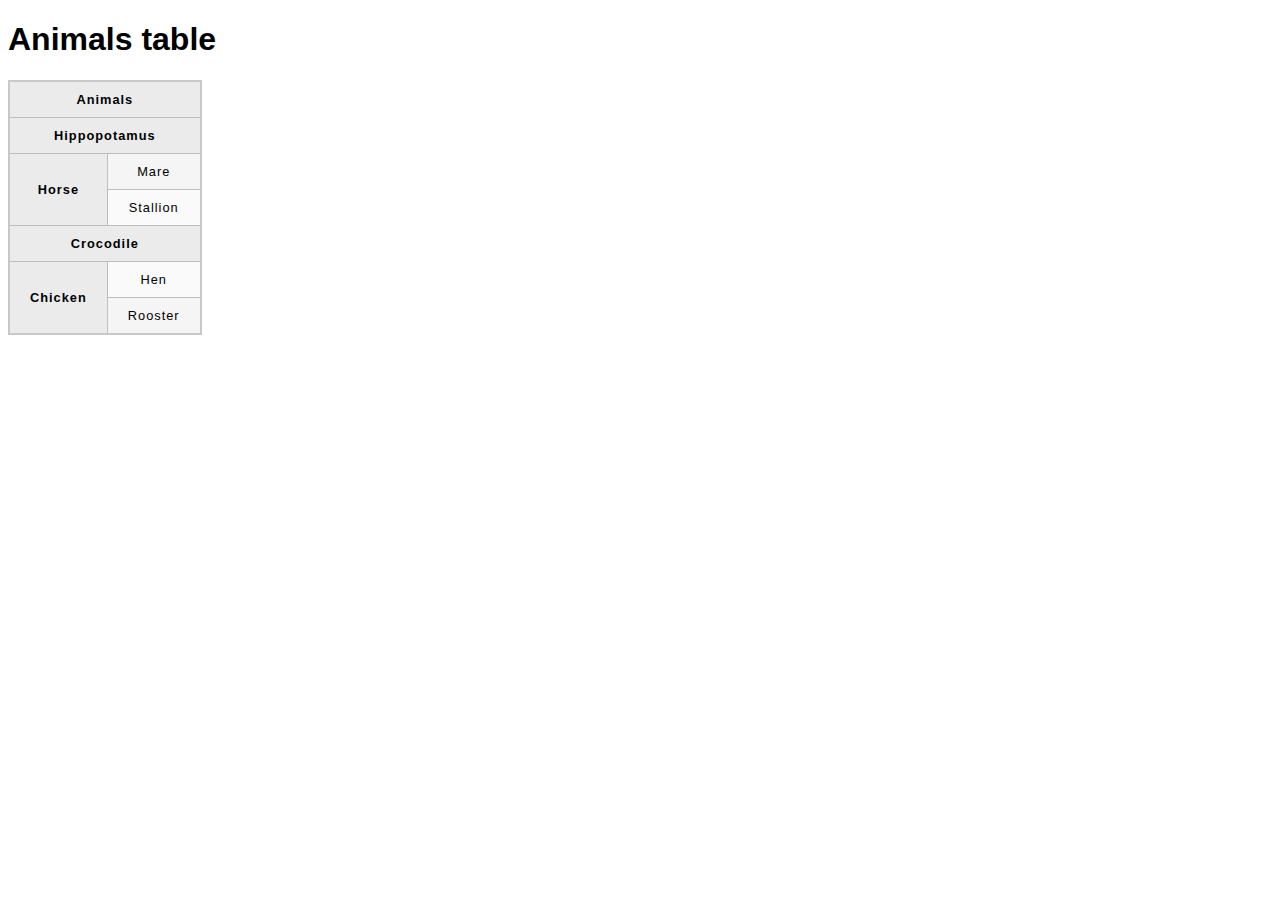
<file: animals-table/index.html>
<!DOCTYPE html>
<html>
  <head>
    <meta charset="utf-8">
    <title>Animals table</title>
    <link href="./style.css" rel="stylesheet" type="text/css">
  </head>
  <body>
    <h1>Animals table</h1>

    <table>
      <tr>
        <th colspan="2">Animals</th>
      </tr>
      <tr>
        <th colspan="2">Hippopotamus</th>
      </tr>
      <tr>
        <th rowspan="2">Horse</th>
        <td>Mare</td>
      </tr>
      <tr>
        <td>Stallion</td>
      </tr>
      <tr>
        <th colspan="2">Crocodile</th>
      </tr>
      <tr>
        <th rowspan="2">Chicken</th>
        <td>Hen</td>
      </tr>
      <tr>
        <td>Rooster</td>
      </tr>
    </table>


  </body>
</html>
</file>
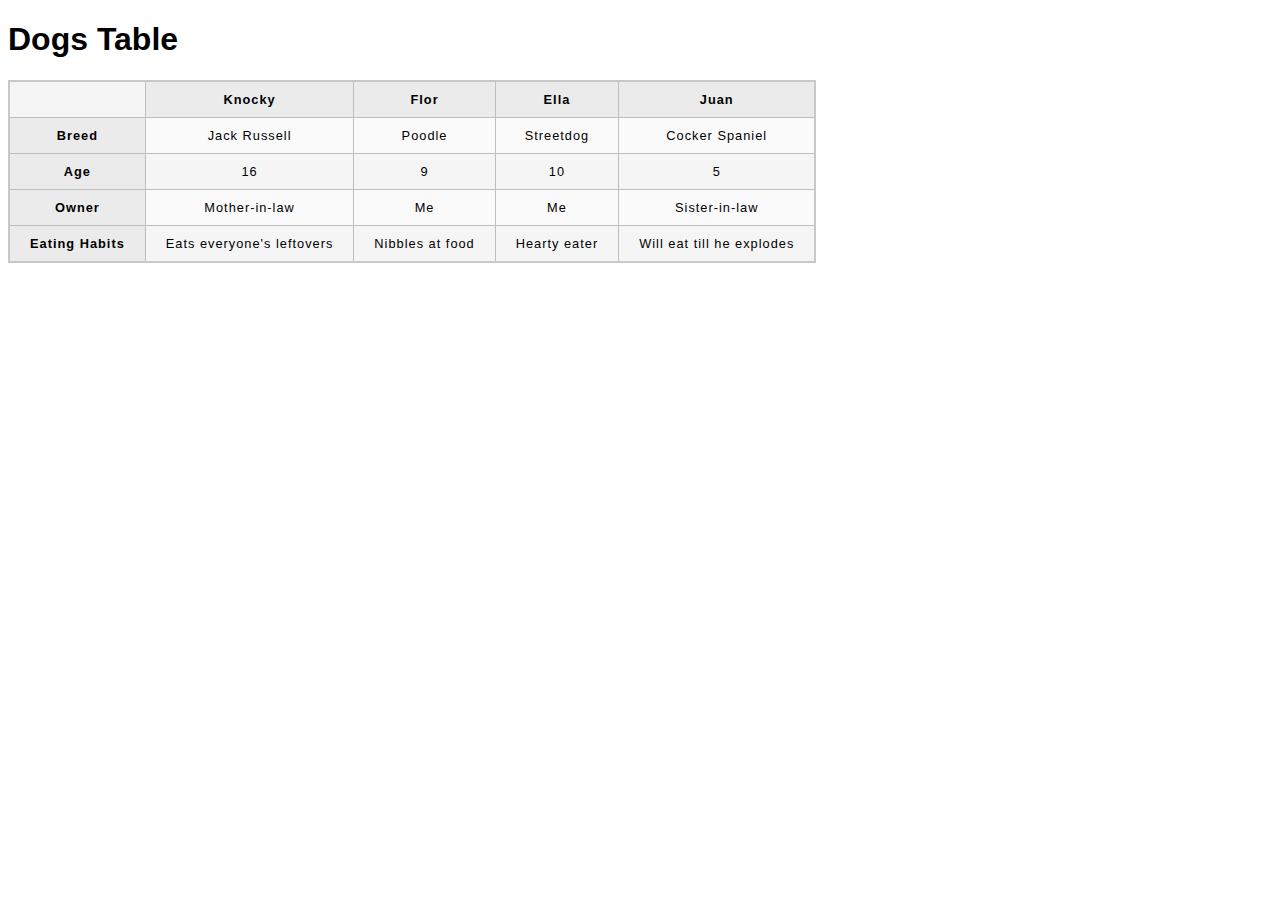
<file: dogs-table/index.html>
<!DOCTYPE html>
<html>
  <head>
    <meta charset="utf-8">
    <title>Dogs table</title>
    <link href="./style.css" rel="stylesheet" type="text/css">
  </head>
  <body>
    <h1>Dogs Table</h1>

    <table>
      <tr>
        <td>&nbsp;</td>
        <th>Knocky</th>
        <th>Flor</th>
        <th>Ella</th>
        <th>Juan</th>
      </tr>
      <tr>
        <th>Breed</th>
        <td>Jack Russell</td>
        <td>Poodle</td>
        <td>Streetdog</td>
        <td>Cocker Spaniel</td>
      </tr>
      <tr>
        <th>Age</th>
        <td>16</td>
        <td>9</td>
        <td>10</td>
        <td>5</td>
      </tr>
      <tr>
        <th>Owner</th>
        <td>Mother-in-law</td>
        <td>Me</td>
        <td>Me</td>
        <td>Sister-in-law</td>
      </tr>
      <tr>
        <th>Eating Habits</th>
        <td>Eats everyone's leftovers</td>
        <td>Nibbles at food</td>
        <td>Hearty eater</td>
        <td>Will eat till he explodes</td>
      </tr>
    </table>


  </body>
</html>
</file>
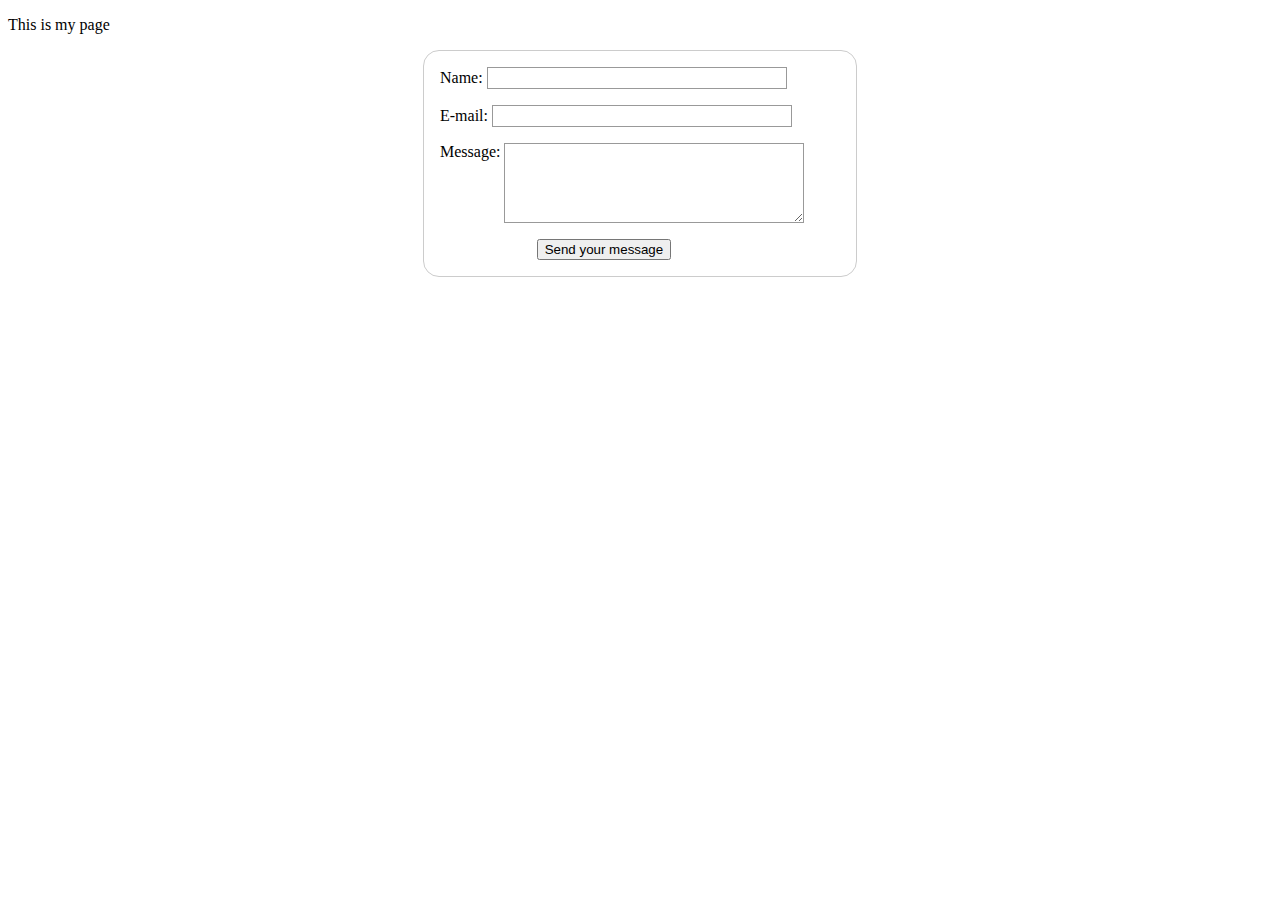
<file: form-basics/index.html>
<!DOCTYPE html>
<html lang="en-US">
  <head>
    <meta charset="utf-8">
    <title>My test page</title>
    <link rel="stylesheet" href="./style.css">
  </head>
  <body>
    <p>This is my page</p>

    <form action="/my-handling-form-page" method="post">
      <ul>
        <li>
          <lable for="name">Name:</lable>
          <input type="text" id="name" name="user_name">
        </li>
        <li>
          <lable for="mail">E-mail:</lable>
          <input type="email" id="mail" name="user_email">
        </li>
        <li>
          <lable for="msg">Message:</lable>
          <textarea id="msg" name="user_message"></textarea>
        </li>
        <li class="button">
          <button type="submit">Send your message</button>
        </li>
      </ul>
    </form>
  </body>
</html>
</file>
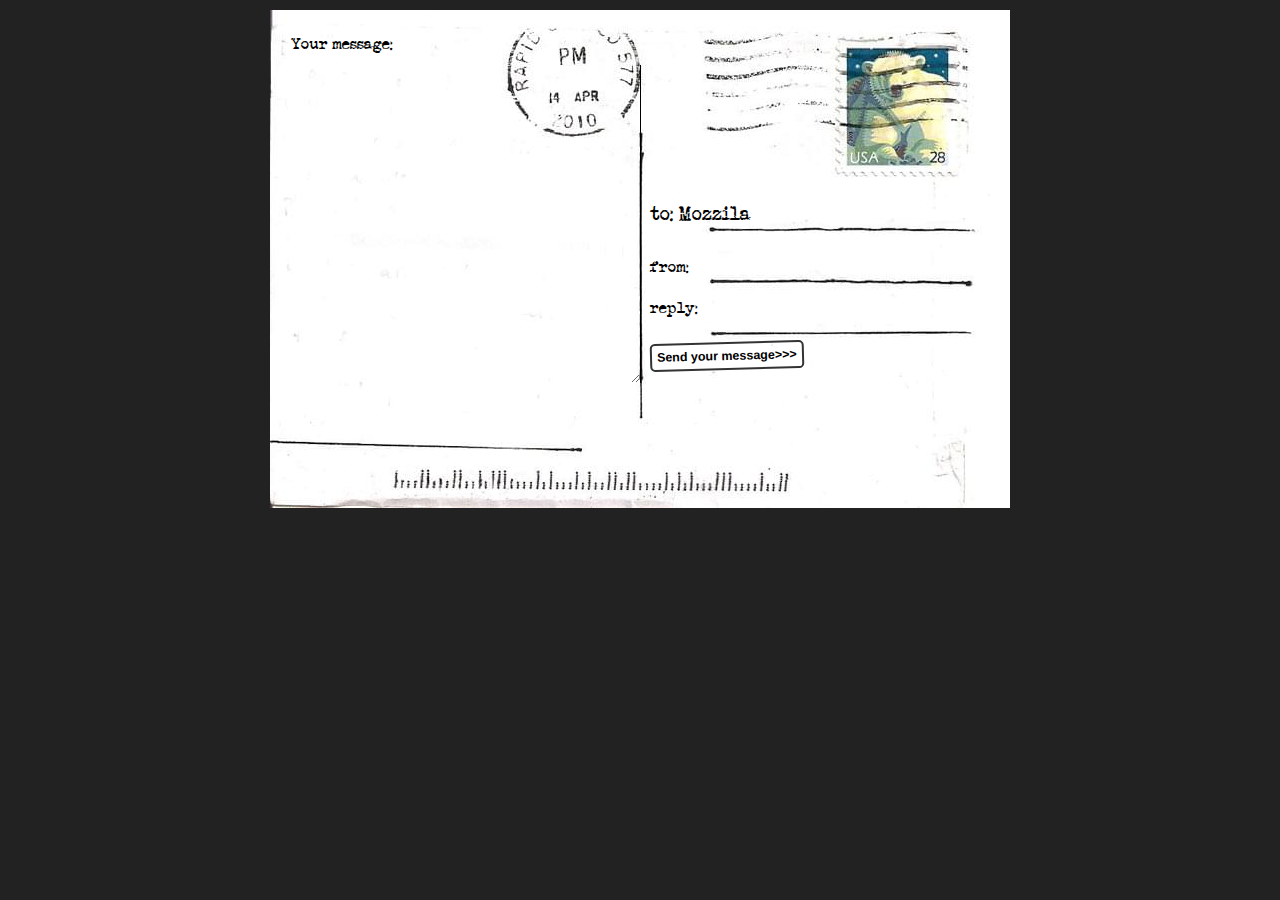
<file: form-postcard/index.html>
<!DOCTYPE html>
<html>

<head>
  <meta charset="utf-8">
  <title>Postcard Form</title>
  <link rel="stylesheet" href="./style.css">
</head>

<body>
  <form>
    <h1>to: Mozzila</h1>
    
    <div id="from">
      <label for="name">from:</label>
      <input type="text" id="name" name="user_name">
    </div>
    
    <div id="reply">
      <label for="mail">reply:</label>
      <input type="email" id="mail" name="user_email">
    </div>

    <div id="message">
      <label for="msg">Your message:</label>
      <textarea name="user_message" id="msg"></textarea>
    </div>

    <div class="button">
      <button type="submit">Send your message</button>
    </div>
  </form>

</body>

</html>
</file>
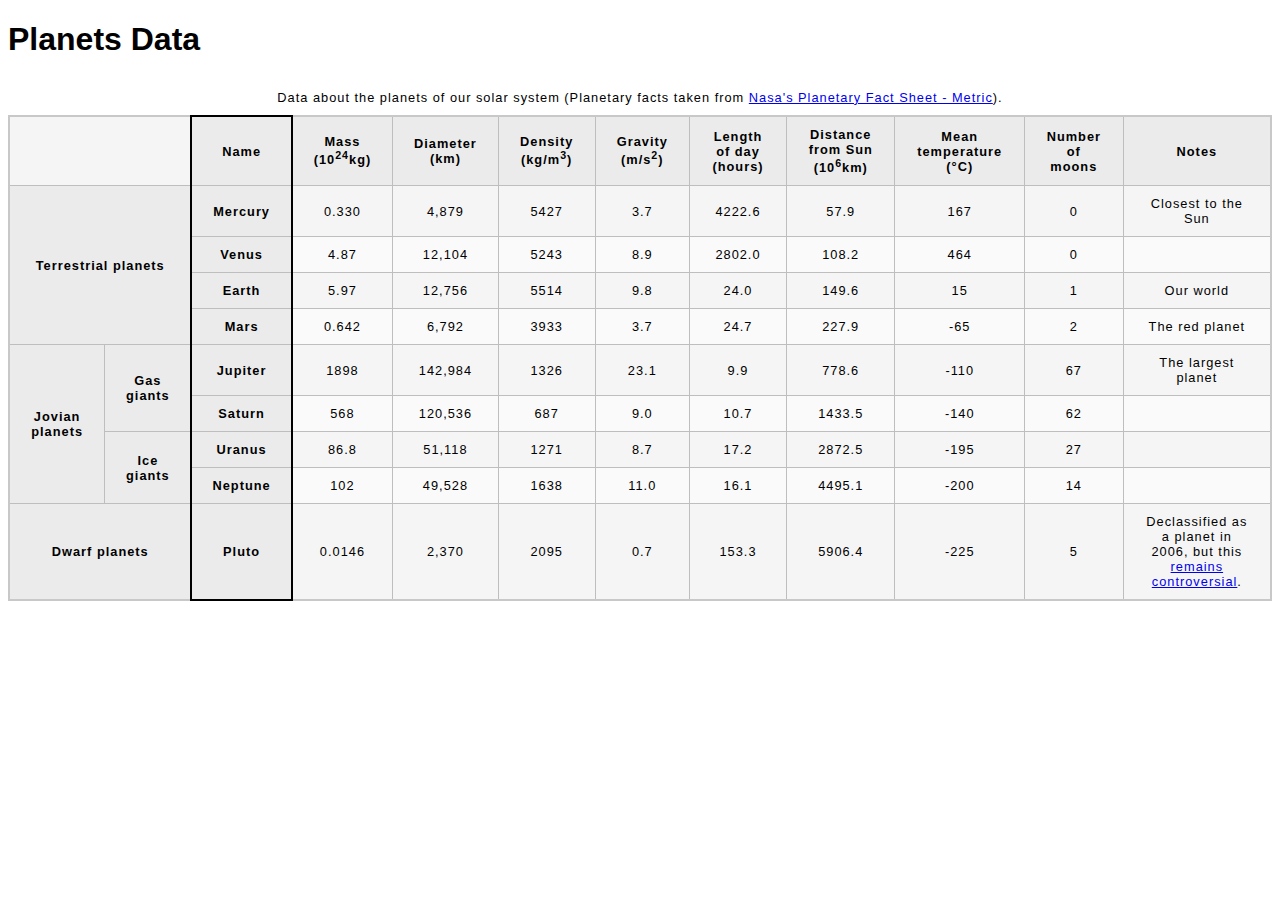
<file: planets-table/index.html>
<!DOCTYPE html>
<html lang="en">
  <head>
    <meta charset="utf-8">
    <title>Planets Table</title>
    <link href="./style.css" rel="stylesheet" type="text/css">
  </head>
  <body>
    <h1>Planets Data</h1>

    <div class="container">
      <table>
        <caption>Data about the planets of our solar system (Planetary facts taken from 
          <a href="http://nssdc.gsfc.nasa.gov/planetary/factsheet/">Nasa's Planetary Fact Sheet - Metric</a>).
        </caption>

        <colgroup>
          <col>
          <col>
          <col style="border: solid 2px black;">
        </colgroup>

        <thead>
          <tr>
            <td colspan="2">&nbsp;</td>
            <th scope="col">Name</th>
            <th scope="col">Mass (10<sup>24</sup>kg)</th>
            <th scope="col">Diameter (km)</th>
            <th scope="col">Density (kg/m<sup>3</sup>)</th>
            <th scope="col">Gravity (m/s<sup>2</sup>)</th>
            <th scope="col">Length of day (hours)</th>
            <th scope="col">Distance from Sun (10<sup>6</sup>km)</th>
            <th scope="col">Mean temperature (°C)</th>
            <th scope="col">Number of moons</th>
            <th scope="col">Notes</th>
          </tr>
        </thead>

        <tbody>
          <tr>
            <th colspan="2" rowspan="4" scope="rowgroup">Terrestrial planets</th>
            <th scope="row">Mercury</th>
            <td>0.330</td>
            <td>4,879</td>
            <td>5427</td>
            <td>3.7</td>
            <td>4222.6</td>
            <td>57.9</td>
            <td>167</td>
            <td>0</td>
            <td>Closest to the Sun</td>
          </tr>

          <tr>
            <th scope="row">Venus</th>
            <td>4.87</td>
            <td>12,104</td>
            <td>5243</td>
            <td>8.9</td>
            <td>2802.0</td>
            <td>108.2</td>
            <td>464</td>
            <td>0</td>
            <td>&nbsp;</td>
          </tr>

          <tr>
            <th scope="row">Earth</th>
            <td>5.97</td>
            <td>12,756</td>
            <td>5514</td>
            <td>9.8</td>
            <td>24.0</td>
            <td>149.6</td>
            <td>15</td>
            <td>1</td>
            <td>Our world</td>
          </tr>

          <tr>
            <th scope="row">Mars</th>
            <td>0.642</td>
            <td>6,792</td>
            <td>3933</td>
            <td>3.7</td>
            <td>24.7</td>
            <td>227.9</td>
            <td>-65	</td>
            <td>2</td>
            <td>The red planet</td>
          </tr>

          <tr>
            <th rowspan="4" scope="rowgroup">Jovian planets</th>
            <th rowspan="2" scope="rowgroup">Gas giants</th>
            <th scope="row">Jupiter</th>
            <td>1898</td>
            <td>142,984</td>
            <td>1326</td>
            <td>23.1</td>
            <td>9.9</td>
            <td>778.6</td>
            <td>-110</td>
            <td>67</td>
            <td>The largest planet</td>
          </tr>

          <tr>
            <th scope="row">Saturn</th>
            <td>568</td>
            <td>120,536</td>
            <td>687</td>
            <td>9.0</td>
            <td>10.7</td>
            <td>1433.5</td>
            <td>-140</td>
            <td>62</td>
            <td>&nbsp;</td>
          </tr>

          <tr>
            <th rowspan="2" scope="rowgroup">Ice giants</th>
            <th scope="row">Uranus</th>
            <td>86.8</td>
            <td>51,118</td>
            <td>1271</td>
            <td>8.7</td>
            <td>17.2</td>
            <td>2872.5</td>
            <td>-195</td>
            <td>27</td>
            <td>&nbsp;</td>
          </tr>

          <tr>
            <th scope="row">Neptune</th>
            <td>102</td>
            <td>49,528</td>
            <td>1638</td>
            <td>11.0</td>
            <td>16.1</td>
            <td>4495.1</td>
            <td>-200</td>
            <td>14</td>
            <td>&nbsp;</td>
          </tr>
          
          <tr>
            <th colspan="2" scope="row">Dwarf planets	</th>
            <th scope="row">Pluto</th>
            <td>0.0146</td>
            <td>2,370</td>
            <td>2095</td>
            <td>0.7</td>
            <td>153.3</td>
            <td>5906.4</td>
            <td>-225</td>
            <td>5</td>
            <td>Declassified as a planet in 2006, but this <a href="http://www.usatoday.com/story/tech/2014/10/02/pluto-planet-solar-system/16578959/">remains controversial</a>.</td>
          </tr>
        </tbody>
      </table>
    </div>

  </body>
</html>
</file>
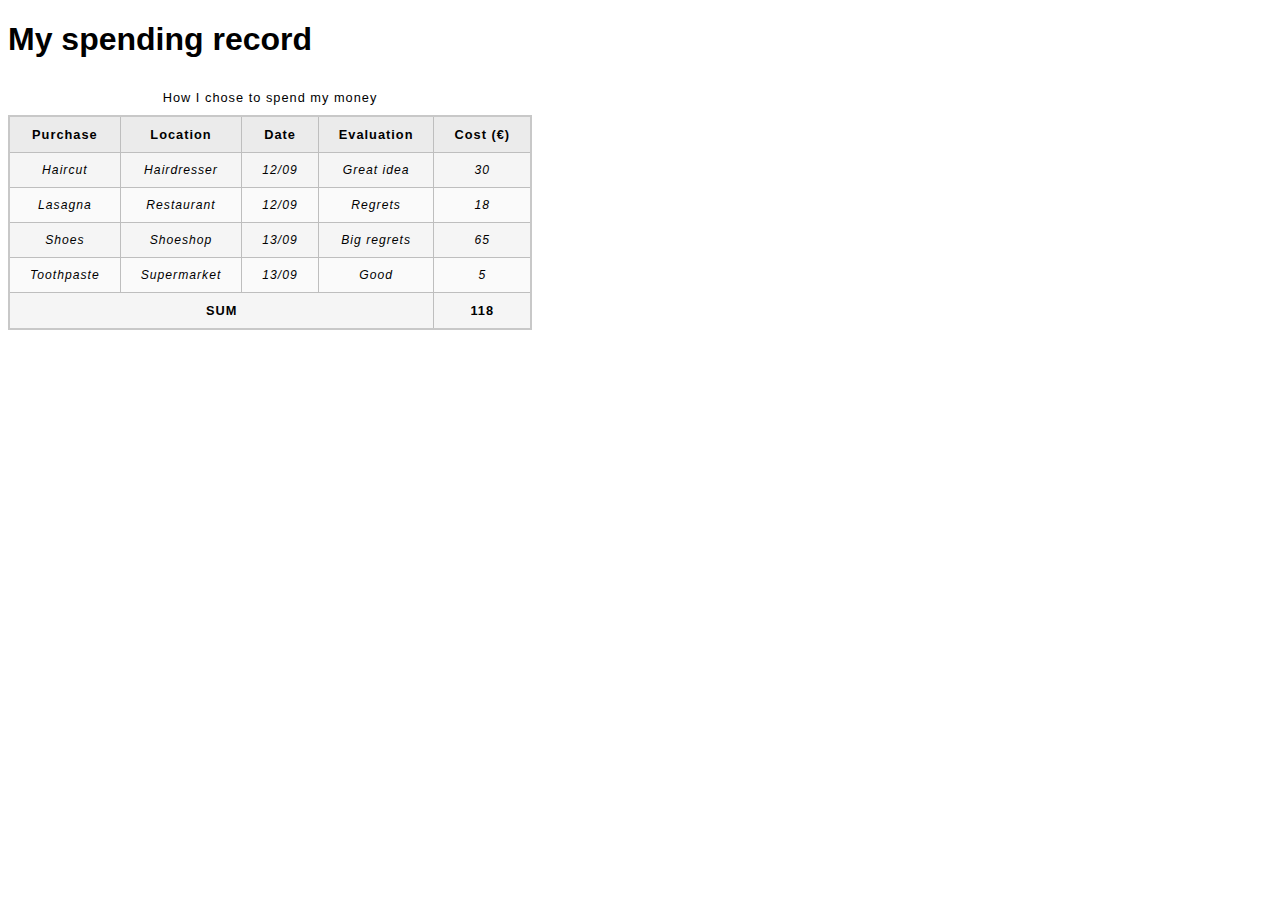
<file: spending-record/index.html>
<!DOCTYPE html>
<html>
  <head>
    <meta charset="utf-8">
    <title>My spending record</title>
    <link href="./style.css" rel="stylesheet" type="text/css">
    <style>
    </style>
  </head>
  <body>
    <h1>My spending record</h1>

      <table>
        <caption>How I chose to spend my money</caption>
          <thead>
            <tr>
              <th>Purchase</th>
              <th>Location</th>
              <th>Date</th>
              <th>Evaluation</th>
              <th>Cost (€)</th>
            </tr>
          </thead>
          
          <tbody>
            <tr>
              <td>Haircut</td>
              <td>Hairdresser</td>
              <td>12/09</td>
              <td>Great idea</td>
              <td>30</td>
            </tr>
            <tr>
              <td>Lasagna</td>
              <td>Restaurant</td>
              <td>12/09</td>
              <td>Regrets</td>
              <td>18</td>
            </tr>
            <tr>
              <td>Shoes</td>
              <td>Shoeshop</td>
              <td>13/09</td>
              <td>Big regrets</td>
              <td>65</td>
            </tr>
            <tr>
              <td>Toothpaste</td>
              <td>Supermarket</td>
              <td>13/09</td>
              <td>Good</td>
              <td>5</td>
            </tr>
          </tbody>

          <tfoot>
            <tr>
              <td colspan="4">SUM</td>
              <td>118</td>
            </tr>
          </tfoot>
    </table>

  </body>
</html>
</file>
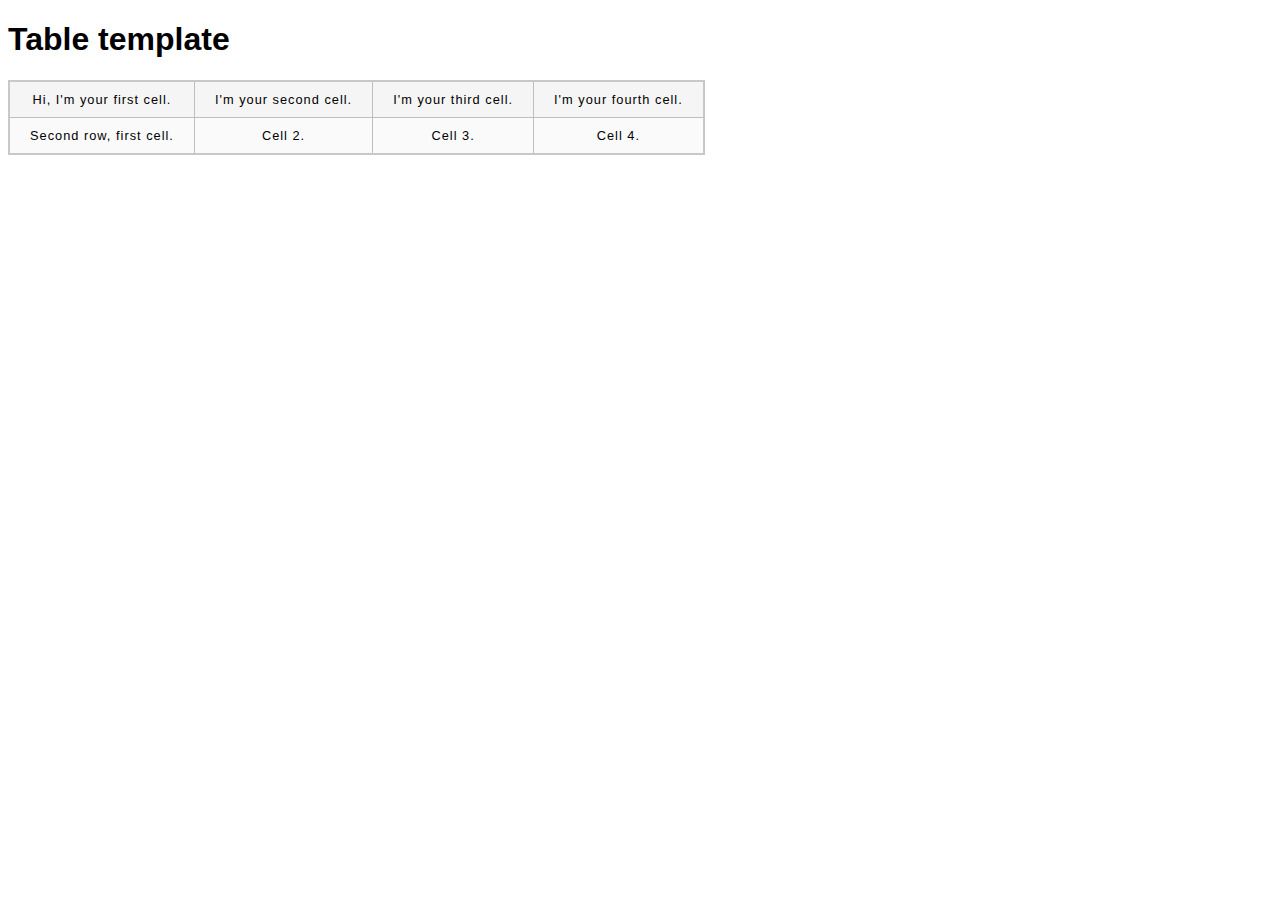
<file: table-basics/index.html>
<!DOCTYPE html>
<html>
  <head>
    <meta charset="utf-8">
    <title>Table template</title>
    <link href="./style.css" rel="stylesheet" type="text/css">
  </head>
  <body>
    <h1>Table template</h1>

    <table>
      <tr>
        <td>Hi, I'm your first cell.</td>
        <td>I'm your second cell.</td>
        <td>I'm your third cell.</td>
        <td>I'm your fourth cell.</td>
      </tr>
      <tr>
        <td>Second row, first cell.</td>
        <td>Cell 2.</td>
        <td>Cell 3.</td>
        <td>Cell 4.</td>
      </tr>
    </table>
  </body>
</html>
</file>
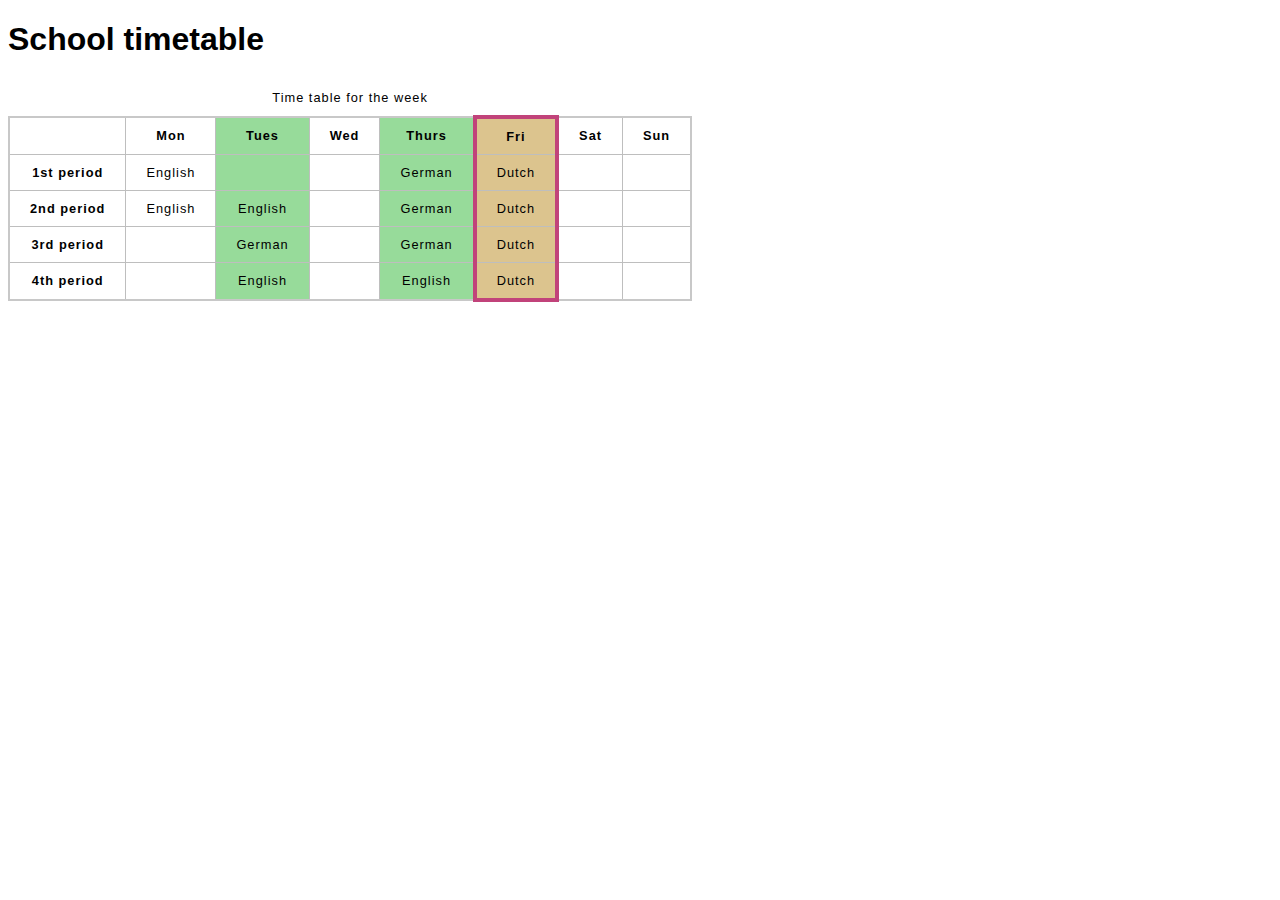
<file: timetable/index.html>
<!DOCTYPE html>
<html>
  <head>
    <meta charset="utf-8">
    <title>School timetable</title>
    <link rel="stylesheet" href="./style.css">
  </head>
  <body>
    <h1>School timetable</h1>

    <table>
      <caption>Time table for the week</caption>
      <colgroup>
        <col>
        <col>
        <col style="background-color:#97DB9A;">
        <col style="width: 42px;">
        <col style="background-color: #97DB9A;">
        <col style="background-color:#DCC48E; border:4px solid #C1437A;">
        <col style="width: 42px;" span="2">
      </colgroup>
      <tr>
        <td>&nbsp;</td>
        <th>Mon</th>
        <th>Tues</th>
        <th>Wed</th>
        <th>Thurs</th>
        <th>Fri</th>
        <th>Sat</th>
        <th>Sun</th>
      </tr>
      <tr>
        <th>1st period</th>
        <td>English</td>
        <td>&nbsp;</td>
        <td>&nbsp;</td>
        <td>German</td>
        <td>Dutch</td>
        <td>&nbsp;</td>
        <td>&nbsp;</td>
      </tr>
      <tr>
        <th>2nd period</th>
        <td>English</td>
        <td>English</td>
        <td>&nbsp;</td>
        <td>German</td>
        <td>Dutch</td>
        <td>&nbsp;</td>
        <td>&nbsp;</td>
      </tr>
      <tr>
        <th>3rd period</th>
        <td>&nbsp;</td>
        <td>German</td>
        <td>&nbsp;</td>
        <td>German</td>
        <td>Dutch</td>
        <td>&nbsp;</td>
        <td>&nbsp;</td>
      </tr>
      <tr>
        <th>4th period</th>
        <td>&nbsp;</td>
        <td>English</td>
        <td>&nbsp;</td>
        <td>English</td>
        <td>Dutch</td>
        <td>&nbsp;</td>
        <td>&nbsp;</td>
      </tr>
    </table>


  </body>
</html>
</file>
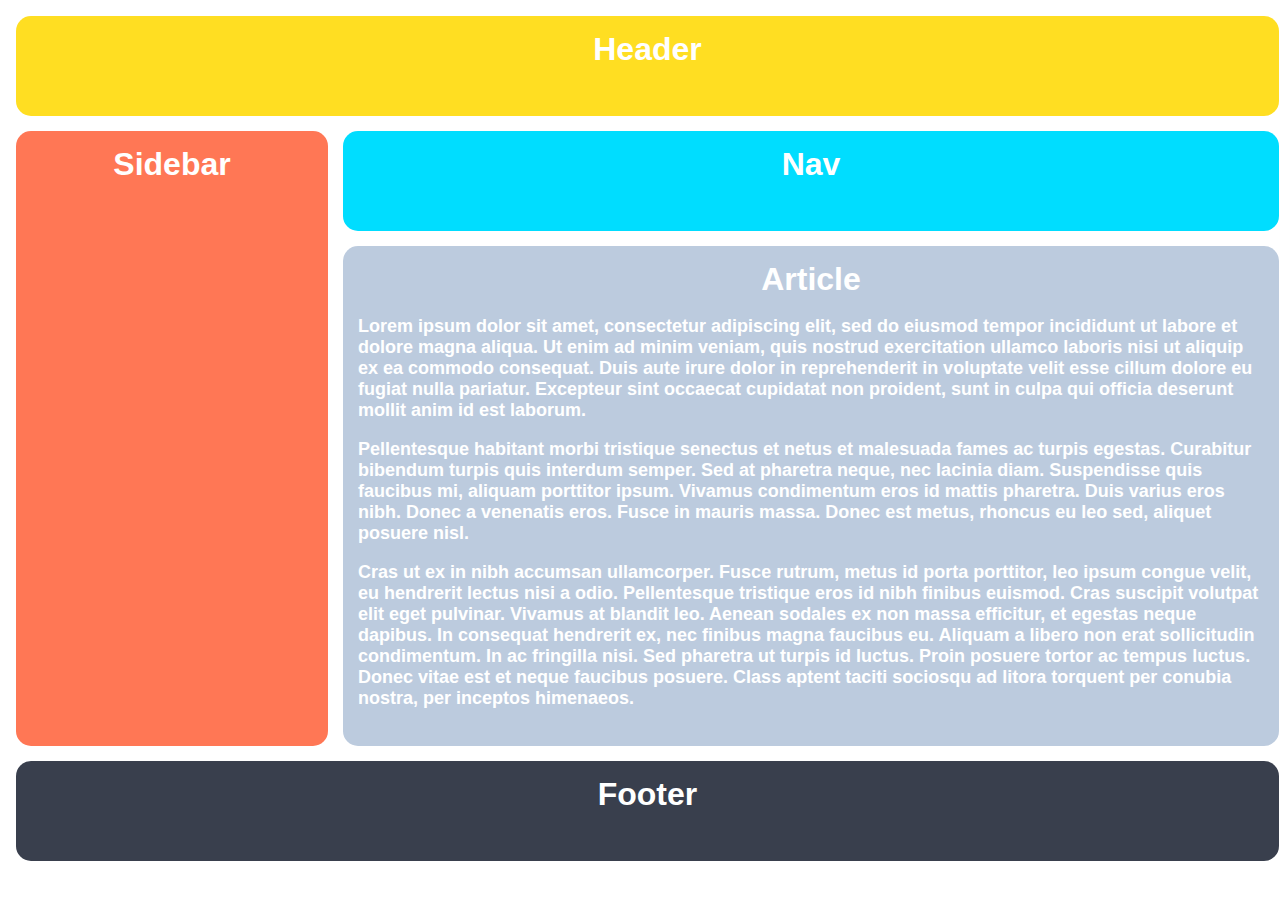
<file: grid/01-grid-layout-1/index.html>
<!DOCTYPE html>
<html lang="en">
  <head>
    <meta charset="UTF-8">
    <meta http-equiv="X-UA-Compatible" content="IE=edge">
    <meta name="viewport" content="width=device-width, initial-scale=1.0">
    <title>The Holy Grail</title>
    <link rel="stylesheet" href="style.css">
  </head>
  <body>
    <div class="container">
      <div class="header">Header</div>
      <div class="sidebar">Sidebar</div>
      <div class="nav">Nav</div>
      <div class="article">Article
        <p>Lorem  ipsum dolor sit amet, consectetur adipiscing elit, sed do eiusmod tempor incididunt ut labore et dolore magna aliqua. Ut enim ad minim veniam, quis nostrud exercitation ullamco laboris nisi ut aliquip ex ea commodo consequat. Duis aute irure dolor in reprehenderit in voluptate velit esse cillum dolore eu fugiat nulla pariatur. Excepteur sint occaecat cupidatat non proident, sunt in culpa qui officia deserunt mollit anim id est laborum.</p>
        <p>Pellentesque habitant morbi tristique senectus et netus et malesuada fames ac turpis egestas. Curabitur bibendum turpis quis interdum semper. Sed at pharetra neque, nec lacinia diam. Suspendisse quis faucibus mi, aliquam porttitor ipsum. Vivamus condimentum eros id mattis pharetra. Duis varius eros nibh. Donec a venenatis eros. Fusce in mauris massa. Donec est metus, rhoncus eu leo sed, aliquet posuere nisl.</p>
        <p>Cras ut ex in nibh accumsan ullamcorper. Fusce rutrum, metus id porta porttitor, leo ipsum congue velit, eu hendrerit lectus nisi a odio. Pellentesque tristique eros id nibh finibus euismod. Cras suscipit volutpat elit eget pulvinar. Vivamus at blandit leo. Aenean sodales ex non massa efficitur, et egestas neque dapibus. In consequat hendrerit ex, nec finibus magna faucibus eu. Aliquam a libero non erat sollicitudin condimentum. In ac fringilla nisi. Sed pharetra ut turpis id luctus. Proin posuere tortor ac tempus luctus. Donec vitae est et neque faucibus posuere. Class aptent taciti sociosqu ad litora torquent per conubia nostra, per inceptos himenaeos.</p>
      </div>
      <div class="footer">Footer</div>
    </div>
  </body>
</html>
</file>
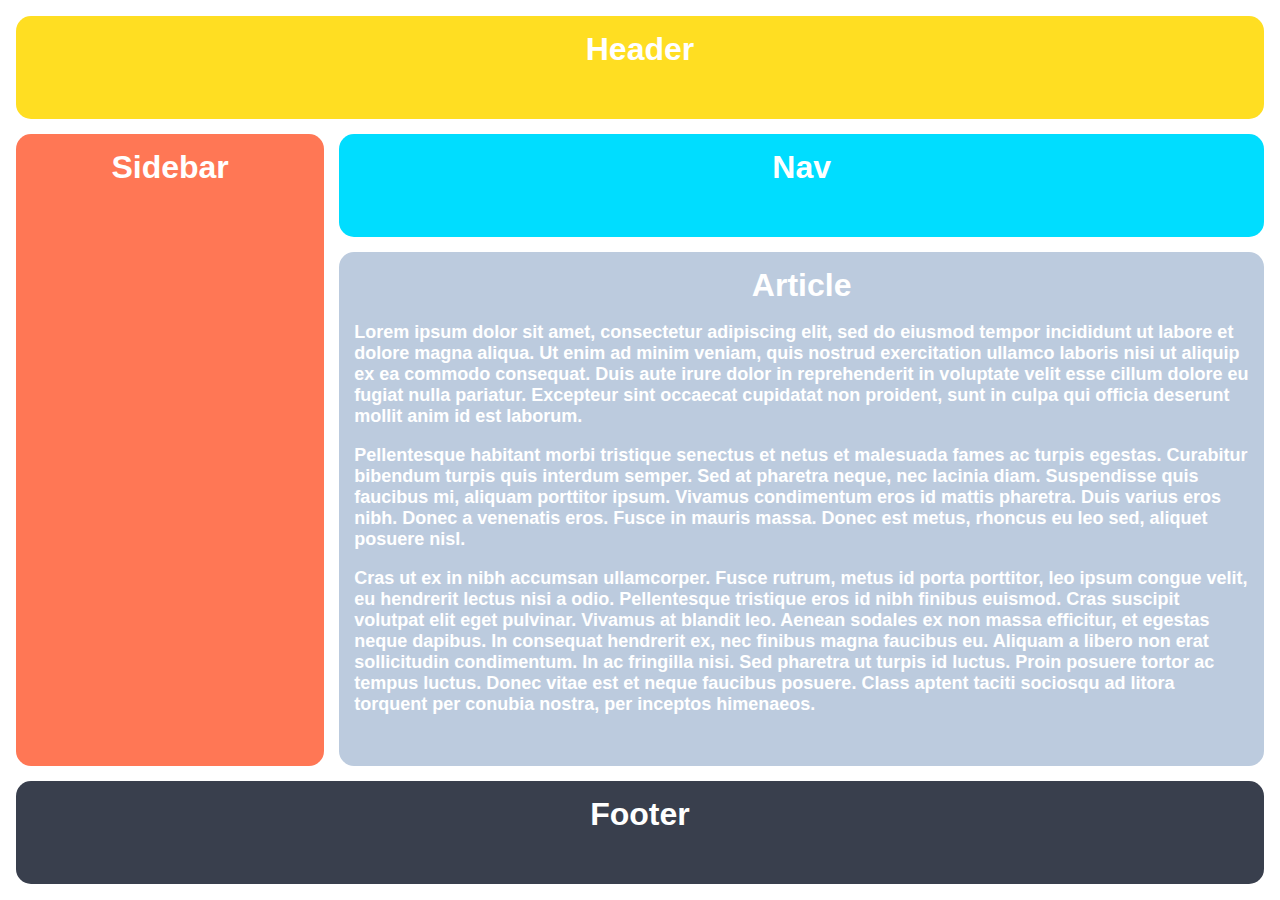
<file: grid/02-grid-layout-2/index.html>
<!DOCTYPE html>
<html lang="en">
  <head>
    <meta charset="UTF-8">
    <meta http-equiv="X-UA-Compatible" content="IE=edge">
    <meta name="viewport" content="width=device-width, initial-scale=1.0">
    <title>Responsive Holy Grail</title>
    <link rel="stylesheet" href="style.css">
  </head>
  <body>
    <div class="container">
      <div class="header">Header</div>
      <div class="sidebar">Sidebar</div>
      <div class="nav">Nav</div>
      <div class="article">Article
        <p>Lorem  ipsum dolor sit amet, consectetur adipiscing elit, sed do eiusmod tempor incididunt ut labore et dolore magna aliqua. Ut enim ad minim veniam, quis nostrud exercitation ullamco laboris nisi ut aliquip ex ea commodo consequat. Duis aute irure dolor in reprehenderit in voluptate velit esse cillum dolore eu fugiat nulla pariatur. Excepteur sint occaecat cupidatat non proident, sunt in culpa qui officia deserunt mollit anim id est laborum.</p>
        <p>Pellentesque habitant morbi tristique senectus et netus et malesuada fames ac turpis egestas. Curabitur bibendum turpis quis interdum semper. Sed at pharetra neque, nec lacinia diam. Suspendisse quis faucibus mi, aliquam porttitor ipsum. Vivamus condimentum eros id mattis pharetra. Duis varius eros nibh. Donec a venenatis eros. Fusce in mauris massa. Donec est metus, rhoncus eu leo sed, aliquet posuere nisl.</p>
        <p>Cras ut ex in nibh accumsan ullamcorper. Fusce rutrum, metus id porta porttitor, leo ipsum congue velit, eu hendrerit lectus nisi a odio. Pellentesque tristique eros id nibh finibus euismod. Cras suscipit volutpat elit eget pulvinar. Vivamus at blandit leo. Aenean sodales ex non massa efficitur, et egestas neque dapibus. In consequat hendrerit ex, nec finibus magna faucibus eu. Aliquam a libero non erat sollicitudin condimentum. In ac fringilla nisi. Sed pharetra ut turpis id luctus. Proin posuere tortor ac tempus luctus. Donec vitae est et neque faucibus posuere. Class aptent taciti sociosqu ad litora torquent per conubia nostra, per inceptos himenaeos.</p>
      </div>
      <div class="footer">Footer</div>
    </div>
  </body>
</html>
</file>
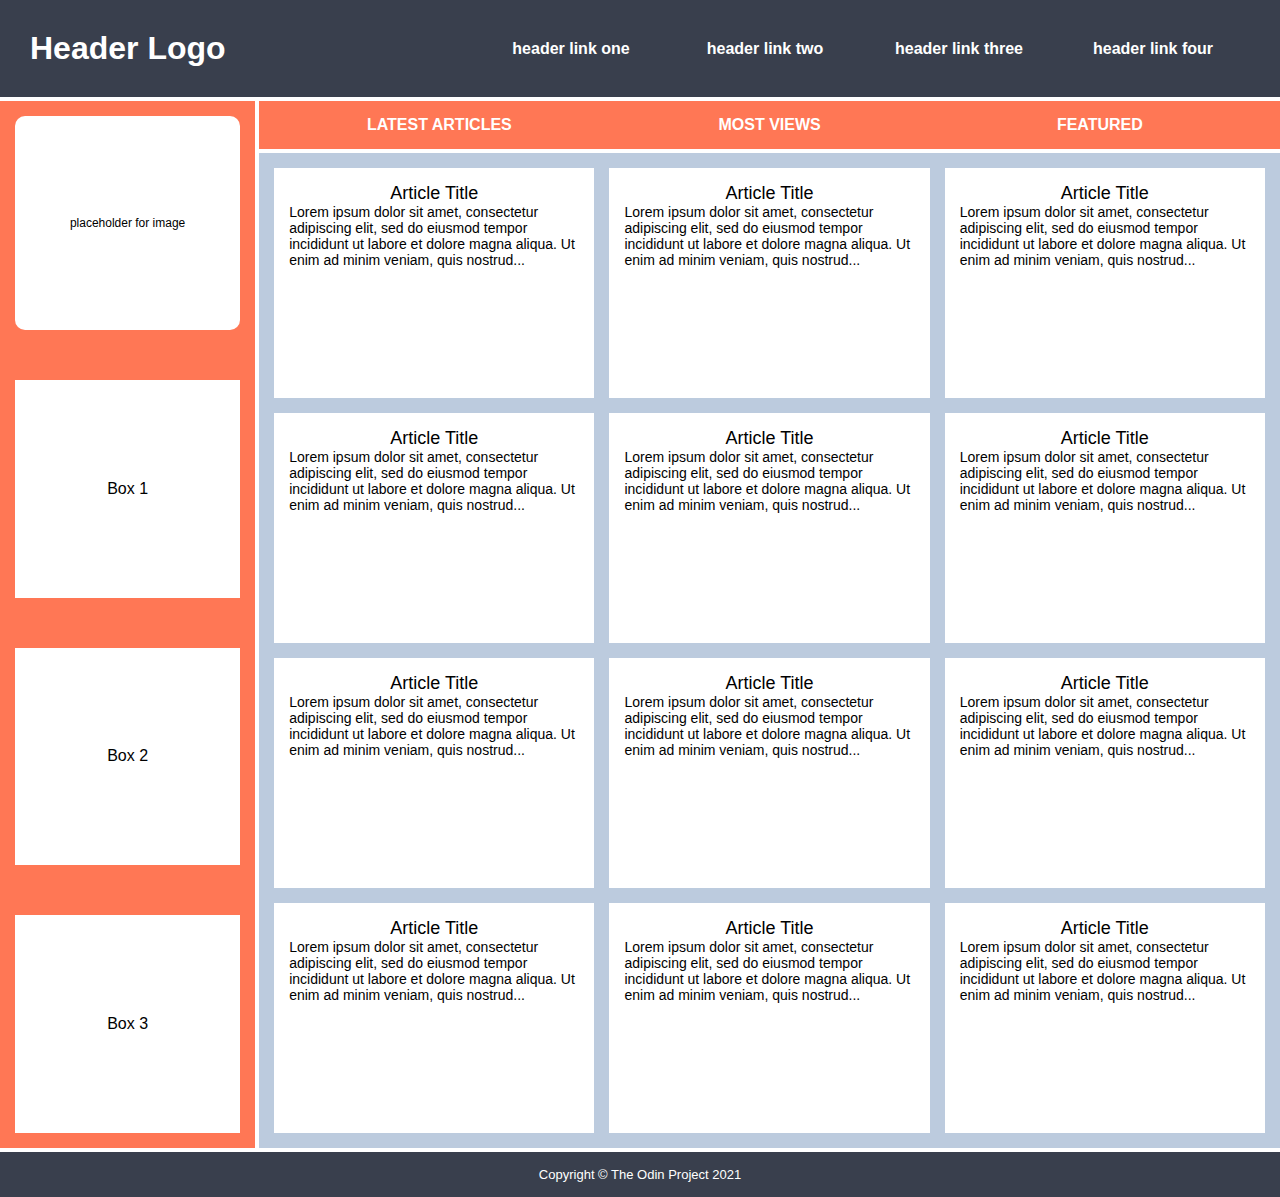
<file: grid/03-grid-layout-3/index.html>
<!DOCTYPE html>
<html lang="en">
  <head>
    <meta charset="UTF-8">
    <meta http-equiv="X-UA-Compatible" content="IE=edge">
    <meta name="viewport" content="width=device-width, initial-scale=1.0">
    <title>Holy Grail Mockup</title>
    <link rel="stylesheet" href="style.css">
  </head>
  <body>
    <div class="container">

      <div class="header">
        <div class="logo">Header Logo</div>
        <div class="menu">
          <ul>
            <li>header link one</li>
            <li>header link two</li>
            <li>header link three</li>
            <li>header link four</li>
          </ul>
        </div>
      </div>

      <div class="sidebar">
        <div class="photo">
          <p>placeholder for image</p>    
        </div>
        <div class="side-content">
          <p>Box 1</p>
        </div>
        <div class="side-content">
          <p>Box 2</p>
        </div>
        <div class="side-content">
          <p>Box 3</p>
        </div>
      </div>

      <div class="nav">
        <ul>
          <li>Latest Articles</li>
          <li>Most Views</li>
          <li>Featured</li>
        </ul>
      </div>

      <div class="article">
        <div class="card">
          <p class="title">Article Title</p>
          <p>Lorem ipsum dolor sit amet, consectetur adipiscing elit, sed do eiusmod tempor incididunt ut labore et dolore magna aliqua. Ut enim ad minim veniam, quis nostrud...</p>
        </div>
        <div class="card">
          <p class="title">Article Title</p>
          <p>Lorem ipsum dolor sit amet, consectetur adipiscing elit, sed do eiusmod tempor incididunt ut labore et dolore magna aliqua. Ut enim ad minim veniam, quis nostrud...</p>
        </div>
        <div class="card">
          <p class="title">Article Title</p>
          <p>Lorem ipsum dolor sit amet, consectetur adipiscing elit, sed do eiusmod tempor incididunt ut labore et dolore magna aliqua. Ut enim ad minim veniam, quis nostrud...</p>
        </div>
        <div class="card">
          <p class="title">Article Title</p>
          <p>Lorem ipsum dolor sit amet, consectetur adipiscing elit, sed do eiusmod tempor incididunt ut labore et dolore magna aliqua. Ut enim ad minim veniam, quis nostrud...</p>
        </div>
        <div class="card">
          <p class="title">Article Title</p>
          <p>Lorem ipsum dolor sit amet, consectetur adipiscing elit, sed do eiusmod tempor incididunt ut labore et dolore magna aliqua. Ut enim ad minim veniam, quis nostrud...</p>
        </div>
        <div class="card">
          <p class="title">Article Title</p>
          <p>Lorem ipsum dolor sit amet, consectetur adipiscing elit, sed do eiusmod tempor incididunt ut labore et dolore magna aliqua. Ut enim ad minim veniam, quis nostrud...</p>
        </div>
        <div class="card">
          <p class="title">Article Title</p>
          <p>Lorem ipsum dolor sit amet, consectetur adipiscing elit, sed do eiusmod tempor incididunt ut labore et dolore magna aliqua. Ut enim ad minim veniam, quis nostrud...</p>
        </div>
        <div class="card">
          <p class="title">Article Title</p>
          <p>Lorem ipsum dolor sit amet, consectetur adipiscing elit, sed do eiusmod tempor incididunt ut labore et dolore magna aliqua. Ut enim ad minim veniam, quis nostrud...</p>
        </div>
        <div class="card">
          <p class="title">Article Title</p>
          <p>Lorem ipsum dolor sit amet, consectetur adipiscing elit, sed do eiusmod tempor incididunt ut labore et dolore magna aliqua. Ut enim ad minim veniam, quis nostrud...</p>
        </div>
        <div class="card">
          <p class="title">Article Title</p>
          <p>Lorem ipsum dolor sit amet, consectetur adipiscing elit, sed do eiusmod tempor incididunt ut labore et dolore magna aliqua. Ut enim ad minim veniam, quis nostrud...</p>
        </div>
        <div class="card">
          <p class="title">Article Title</p>
          <p>Lorem ipsum dolor sit amet, consectetur adipiscing elit, sed do eiusmod tempor incididunt ut labore et dolore magna aliqua. Ut enim ad minim veniam, quis nostrud...</p>
        </div>
        <div class="card">
          <p class="title">Article Title</p>
          <p>Lorem ipsum dolor sit amet, consectetur adipiscing elit, sed do eiusmod tempor incididunt ut labore et dolore magna aliqua. Ut enim ad minim veniam, quis nostrud...</p>
        </div>
      </div>

      <div class="footer">
        <p>Copyright © The Odin Project 2021
      </div>
      
    </div>
  </body>
</html>
</file>
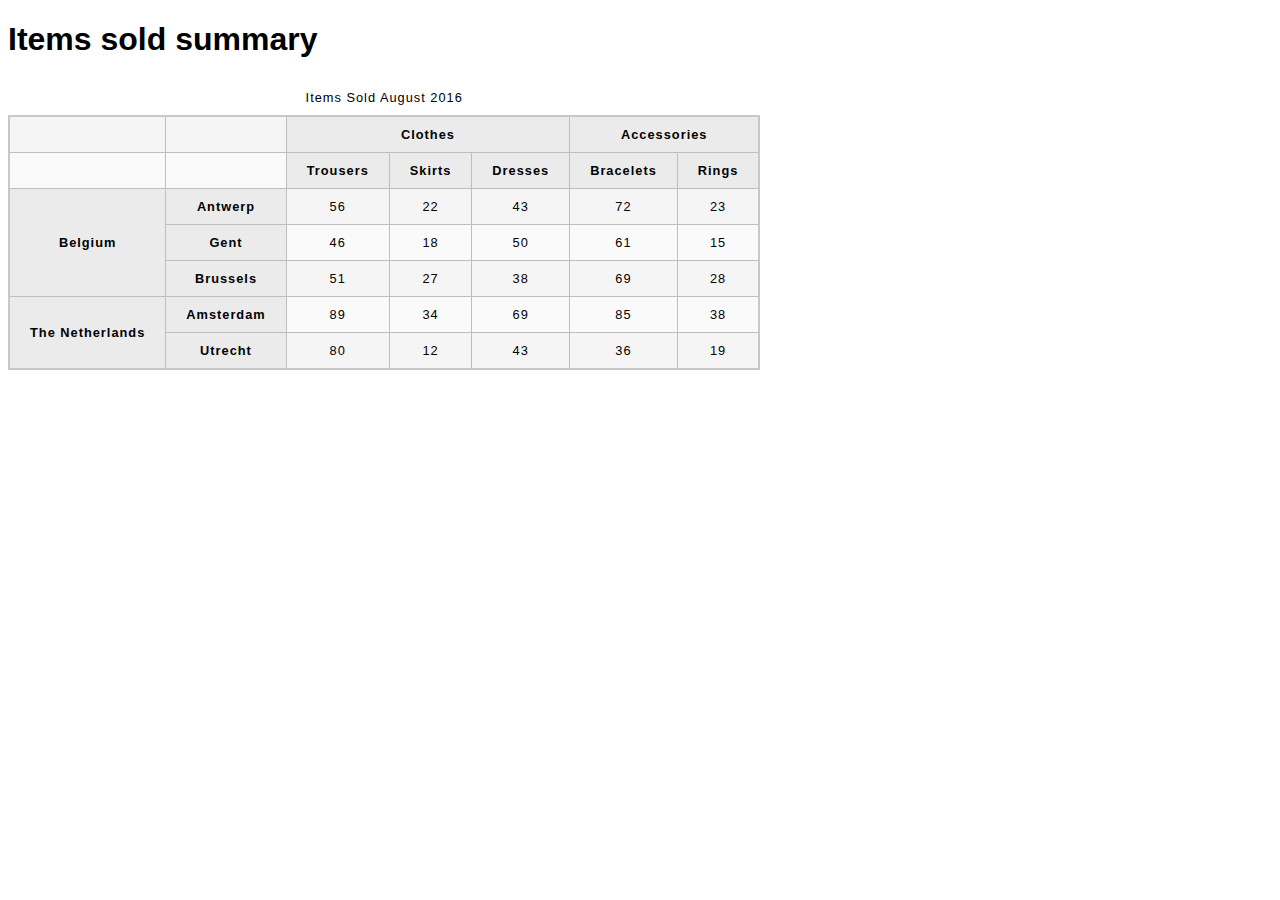
<file: items-sold/index-headers.html>
<!DOCTYPE html>
<html>

<head>
    <meta charset="utf-8">
    <title>Items sold summary</title>
    <link href="./style.css" rel="stylesheet" type="text/css">
</head>

<body>
    <h1>Items sold summary</h1>

    <table>
      <caption>Items Sold August 2016</caption>
        <thead>
          <tr>
            <td>&nbsp;</td>
            <td>&nbsp;</td>
            <th colspan="3" id="clothes">Clothes</th>
            <th colspan="2" id="accessories">Accessories</th>
          </tr>
          <tr>
            <td>&nbsp;</td>
            <td>&nbsp;</td>
            <th id="trousers">Trousers</th>
            <th id="skirts">Skirts</th>
            <th id="dresses">Dresses</th>
            <th id="bracelets">Bracelets</th>
            <th id="rings">Rings</th>
          </tr>
        </thead>
        <tbody>
          <tr>
            <th rowspan="3" id="belgium">Belgium</th>
            <th id="antwerp">Antwerp</th>
            <td headers="clothes trousers belgium antwerp">56</td>
            <td headers="clothes skirts belgium antwerp">22</td>
            <td headers="clothes dresses belgium antwerp">43</td>
            <td headers="accessories bracelets belgium antwerp">72</td>
            <td headers="accessories rings belgium antwerp">23</td>
          </tr>
          <tr>
            <th id="gent">Gent</th>
            <td headers="clothes trousers belgium gent">46</td>
            <td headers="clothes skirts belgium gent">18</td>
            <td headers="clothes dresses belgium gent">50</td>
            <td headers="accessories bracelets belgium gent">61</td>
            <td headers="accessories rings belgium gent">15</td>
         </tr>
         <tr>
           <th id="brussels">Brussels</th>
           <td headers="clothes trousers belgium brussels">51</td>
           <td headers="clothes skirts belgium brussels">27</td>
           <td headers="clothes dresses belgium brussels">38</td>
           <td headers="accessories bracelets belgium brussels">69</td>
           <td headers="accessories rings belgium brussels">28</td>
         </tr>
         <tr>
           <th rowspan="2" id="netherlands">The Netherlands</th>
           <th id="amsterdam">Amsterdam</th>
           <td headers="clothes trousers netherlands amsterdam">89</td>
           <td headers="clothes skirts netherlands amsterdam">34</td>
           <td headers="clothes dresses netherlands amsterdam">69</td>
           <td headers="accessories bracelets netherlands amsterdam">85</td>
           <td headers="accessories rings netherlands amsterdam">38</td>
         </tr>
         <tr>
           <th id="utrecht">Utrecht</th>
           <td headers="clothes trousers netherlands utrecht">80</td>
           <td headers="clothes skirts netherlands utrecht">12</td>
           <td headers="clothes dresses netherlands utrecht">43</td>
           <td headers="accessories bracelets netherlands utrecht">36</td>
           <td headers="accessories rings netherlands utrecht">19</td>
         </tr>
       </tbody>
    </table>

</body>

</html>
</file>
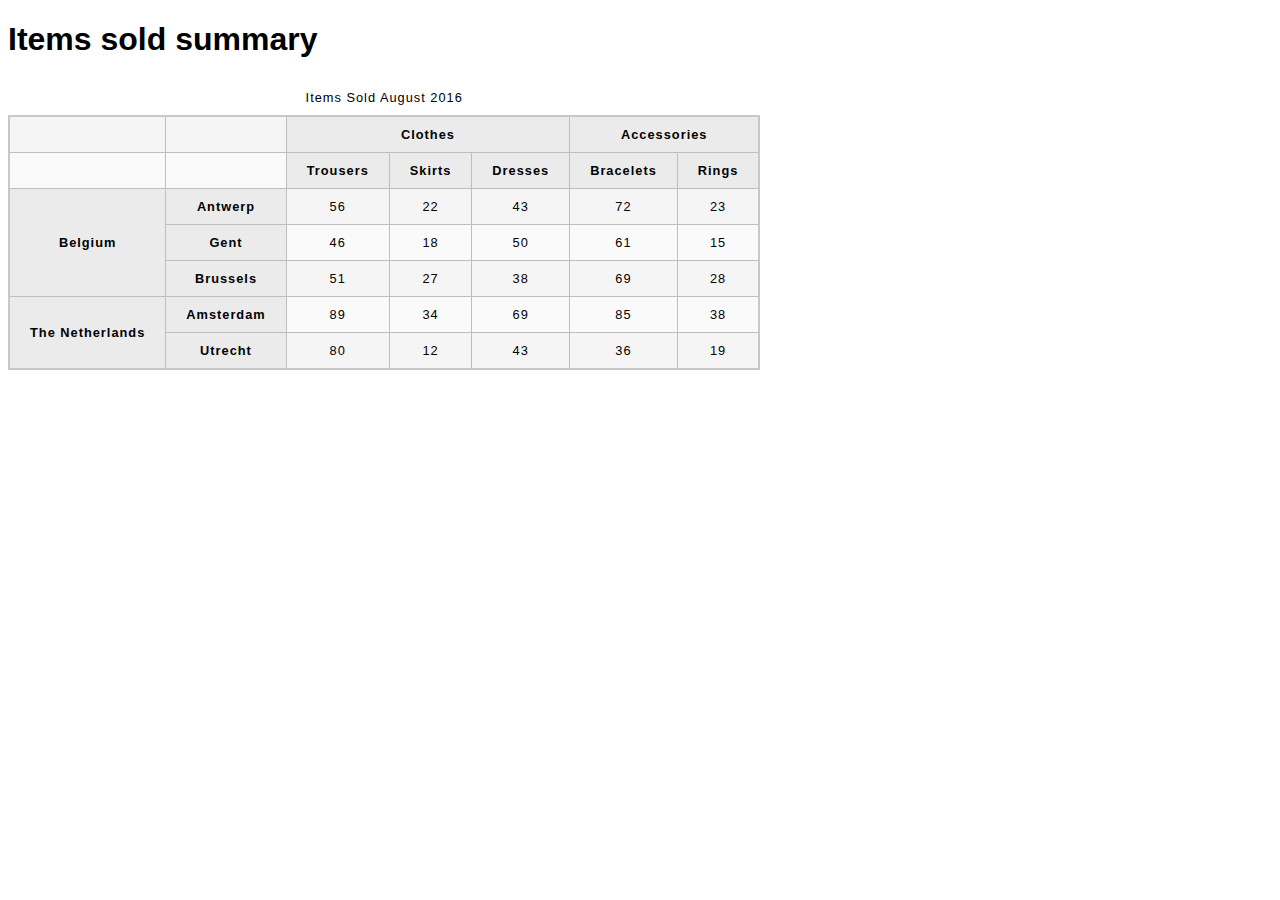
<file: items-sold/index-scope.html>
<!DOCTYPE html>
<html>

<head>
    <meta charset="utf-8">
    <title>Items sold summary</title>
    <link href="./style.css" rel="stylesheet" type="text/css">
</head>

<body>
    <h1>Items sold summary</h1>

    <table>
      <caption>Items Sold August 2016</caption>
        <thead>
          <tr>
            <td>&nbsp;</td>
            <td>&nbsp;</td>
            <th scope="colgroup" colspan="3">Clothes</th>
            <th scope="colgroup" colspan="2">Accessories</th>
          </tr>
          <tr>
            <td>&nbsp;</td>
            <td>&nbsp;</td>
            <th scope="col">Trousers</th>
            <th scope="col">Skirts</th>
            <th scope="col">Dresses</th>
            <th scope="col">Bracelets</th>
            <th scope="col">Rings</th>
          </tr>
        </thead>
        <tbody>
          <tr>
            <th scope="rowgroup" rowspan="3">Belgium</th>
            <th scope="row">Antwerp</th>
            <td>56</td>
            <td>22</td>
            <td>43</td>
            <td>72</td>
            <td>23</td>
          </tr>
          <tr>
            <th scope="row">Gent</th>
            <td>46</td>
            <td>18</td>
            <td>50</td>
            <td>61</td>
            <td>15</td>
         </tr>
         <tr>
           <th scope="row">Brussels</th>
           <td>51</td>
           <td>27</td>
           <td>38</td>
           <td>69</td>
           <td>28</td>
         </tr>
         <tr>
           <th scope="rowgroup" rowspan="2">The Netherlands</th>
           <th scope="row">Amsterdam</th>
           <td>89</td>
           <td>34</td>
           <td>69</td>
           <td>85</td>
           <td>38</td>
         </tr>
         <tr>
           <th scope="row">Utrecht</th>
           <td>80</td>
           <td>12</td>
           <td>43</td>
           <td>36</td>
           <td>19</td>
         </tr>
       </tbody>
    </table>

</body>

</html>
</file>
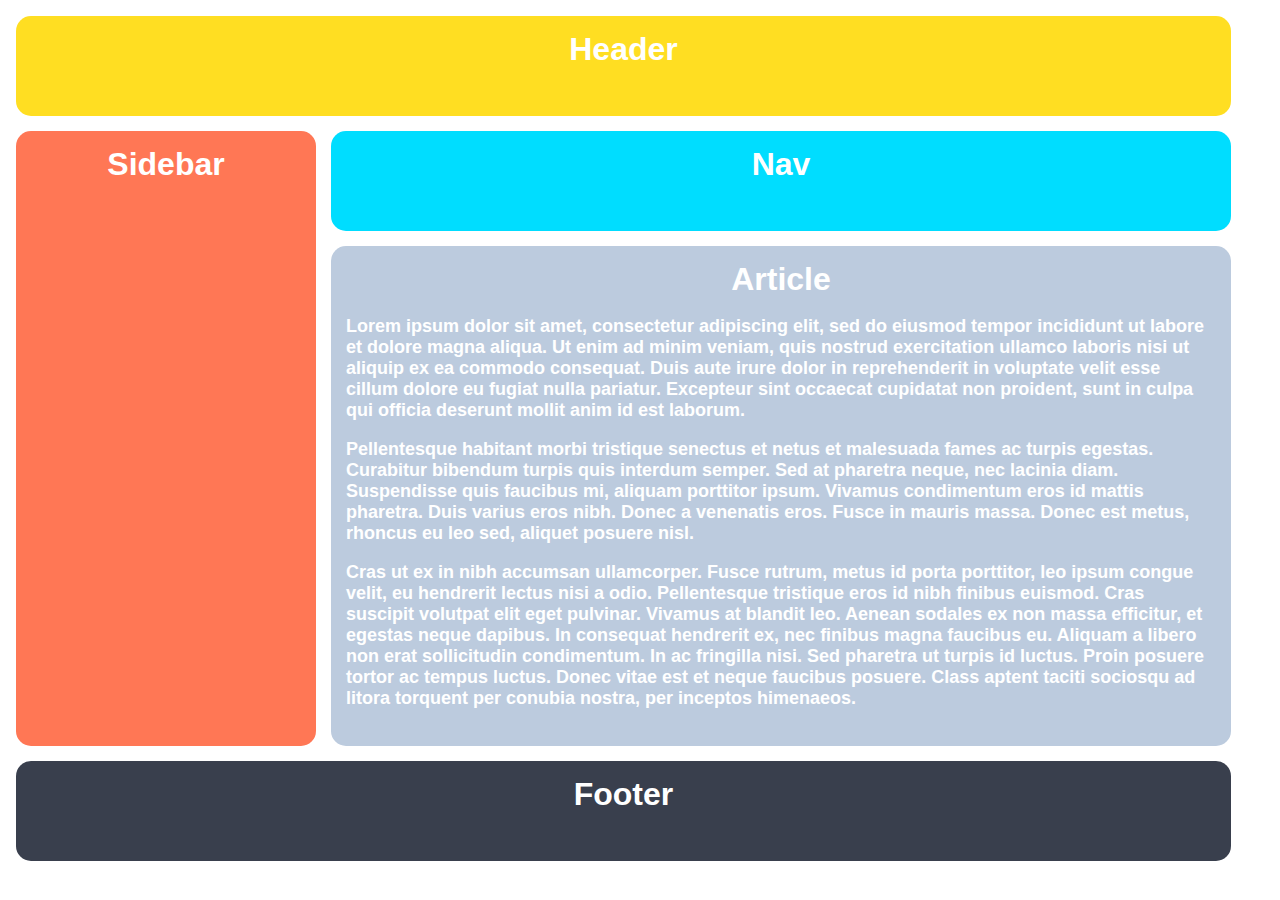
<file: grid/01-grid-layout-1/solution/solution.html>
<!DOCTYPE html>
<html lang="en">
  <head>
    <meta charset="UTF-8">
    <meta http-equiv="X-UA-Compatible" content="IE=edge">
    <meta name="viewport" content="width=device-width, initial-scale=1.0">
    <title>The Holy Grail</title>
    <link rel="stylesheet" href="solution.css">
  </head>
  <body>
    <div class="container">
      <div class="header">Header</div>
      <div class="sidebar">Sidebar</div>
      <div class="nav">Nav</div>
      <div class="article">Article
        <p>Lorem  ipsum dolor sit amet, consectetur adipiscing elit, sed do eiusmod tempor incididunt ut labore et dolore magna aliqua. Ut enim ad minim veniam, quis nostrud exercitation ullamco laboris nisi ut aliquip ex ea commodo consequat. Duis aute irure dolor in reprehenderit in voluptate velit esse cillum dolore eu fugiat nulla pariatur. Excepteur sint occaecat cupidatat non proident, sunt in culpa qui officia deserunt mollit anim id est laborum.</p>
        <p>Pellentesque habitant morbi tristique senectus et netus et malesuada fames ac turpis egestas. Curabitur bibendum turpis quis interdum semper. Sed at pharetra neque, nec lacinia diam. Suspendisse quis faucibus mi, aliquam porttitor ipsum. Vivamus condimentum eros id mattis pharetra. Duis varius eros nibh. Donec a venenatis eros. Fusce in mauris massa. Donec est metus, rhoncus eu leo sed, aliquet posuere nisl.</p>
        <p>Cras ut ex in nibh accumsan ullamcorper. Fusce rutrum, metus id porta porttitor, leo ipsum congue velit, eu hendrerit lectus nisi a odio. Pellentesque tristique eros id nibh finibus euismod. Cras suscipit volutpat elit eget pulvinar. Vivamus at blandit leo. Aenean sodales ex non massa efficitur, et egestas neque dapibus. In consequat hendrerit ex, nec finibus magna faucibus eu. Aliquam a libero non erat sollicitudin condimentum. In ac fringilla nisi. Sed pharetra ut turpis id luctus. Proin posuere tortor ac tempus luctus. Donec vitae est et neque faucibus posuere. Class aptent taciti sociosqu ad litora torquent per conubia nostra, per inceptos himenaeos.</p>
      </div>
      <div class="footer">Footer</div>
    </div>
  </body>
</html>
</file>
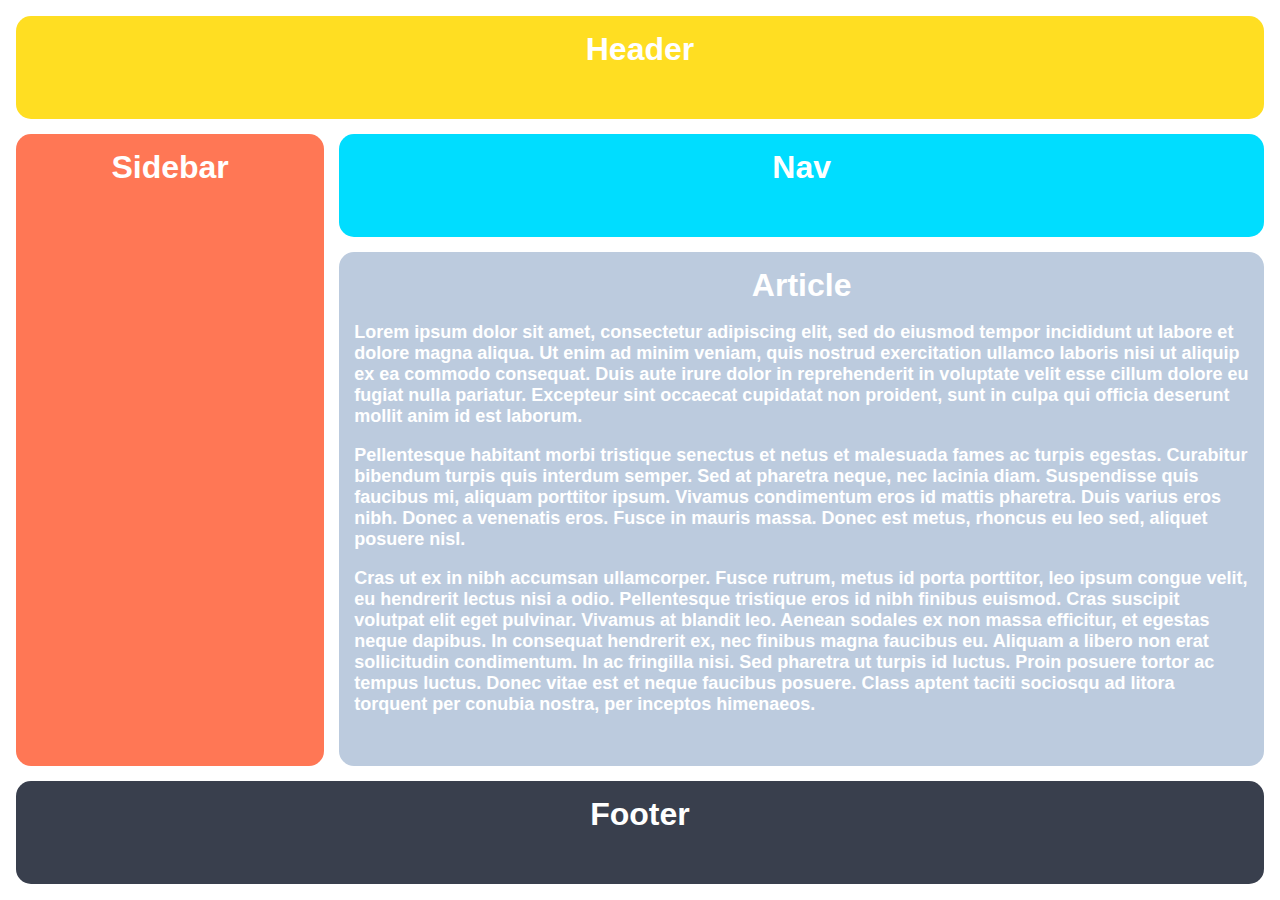
<file: grid/02-grid-layout-2/solution/solution.html>
<!DOCTYPE html>
<html lang="en">
  <head>
    <meta charset="UTF-8">
    <meta http-equiv="X-UA-Compatible" content="IE=edge">
    <meta name="viewport" content="width=device-width, initial-scale=1.0">
    <title>Responsive Holy Grail</title>
    <link rel="stylesheet" href="solution.css">
  </head>
  <body>
    <div class="container">
      <div class="header">Header</div>
      <div class="sidebar">Sidebar</div>
      <div class="nav">Nav</div>
      <div class="article">Article
        <p>Lorem  ipsum dolor sit amet, consectetur adipiscing elit, sed do eiusmod tempor incididunt ut labore et dolore magna aliqua. Ut enim ad minim veniam, quis nostrud exercitation ullamco laboris nisi ut aliquip ex ea commodo consequat. Duis aute irure dolor in reprehenderit in voluptate velit esse cillum dolore eu fugiat nulla pariatur. Excepteur sint occaecat cupidatat non proident, sunt in culpa qui officia deserunt mollit anim id est laborum.</p>
        <p>Pellentesque habitant morbi tristique senectus et netus et malesuada fames ac turpis egestas. Curabitur bibendum turpis quis interdum semper. Sed at pharetra neque, nec lacinia diam. Suspendisse quis faucibus mi, aliquam porttitor ipsum. Vivamus condimentum eros id mattis pharetra. Duis varius eros nibh. Donec a venenatis eros. Fusce in mauris massa. Donec est metus, rhoncus eu leo sed, aliquet posuere nisl.</p>
        <p>Cras ut ex in nibh accumsan ullamcorper. Fusce rutrum, metus id porta porttitor, leo ipsum congue velit, eu hendrerit lectus nisi a odio. Pellentesque tristique eros id nibh finibus euismod. Cras suscipit volutpat elit eget pulvinar. Vivamus at blandit leo. Aenean sodales ex non massa efficitur, et egestas neque dapibus. In consequat hendrerit ex, nec finibus magna faucibus eu. Aliquam a libero non erat sollicitudin condimentum. In ac fringilla nisi. Sed pharetra ut turpis id luctus. Proin posuere tortor ac tempus luctus. Donec vitae est et neque faucibus posuere. Class aptent taciti sociosqu ad litora torquent per conubia nostra, per inceptos himenaeos.</p>
      </div>
      <div class="footer">Footer</div>
    </div>
  </body>
</html>
</file>
<file: animals-table/style.css>
html {
  font-family: sans-serif;
}

table {
  border-collapse: collapse;
  border: 2px solid rgb(200,200,200);
  letter-spacing: 1px;
  font-size: 0.8rem;
}

td, th {
  border: 1px solid rgb(190,190,190);
  padding: 10px 20px;
}

th {
  background-color: rgb(235,235,235);
}

td {
  text-align: center;
}

tr:nth-child(even) td {
  background-color: rgb(250,250,250);
}

tr:nth-child(odd) td {
  background-color: rgb(245,245,245);
}

caption {
  padding: 10px;
}
</file>
<file: dogs-table/style.css>
html {
  font-family: sans-serif;
}

table {
  border-collapse: collapse;
  border: 2px solid rgb(200,200,200);
  letter-spacing: 1px;
  font-size: 0.8rem;
}

td, th {
  border: 1px solid rgb(190,190,190);
  padding: 10px 20px;
}

th {
  background-color: rgb(235,235,235);
}

td {
  text-align: center;
}

tr:nth-child(even) td {
  background-color: rgb(250,250,250);
}

tr:nth-child(odd) td {
  background-color: rgb(245,245,245);
}

caption {
  padding: 10px;
}
</file>
<file: form-basics/style.css>
form {
  /* Center the form on the page */
  margin: 0 auto;
  width: 400px;
  /* Form outline */
  padding: 1em;
  border: 1px solid #CCC;
  border-radius: 1em;
}

ul {
  list-style: none;
  padding: 0;
  margin: 0;
}

form li + li {
  margin-top: 1em;
}

label {
  /* Uniform size & alignment */
  display: inline-block;
  width: 90px;
  text-align: right;
}

input,
textarea {
  /* To make sure that all text fields have the same font settings
     By default, textareas have a monospace font */
  font: 1em sans-serif;

  /* Uniform text field size */
  width: 300px;
  box-sizing: border-box;

  /* Match form field borders */
  border: 1px solid #999;
}

input:focus,
textarea:focus {
  /* Additional highlight for focused elements */
  border-color: #000;
}

textarea {
  /* Align multiline text fields with their labels */
  vertical-align: top;

  /* Provide space to type some text */
  height: 5em;
}

.button {
  /* Align buttons with the text fields */
  padding-left: 90px; /* same size as the label elements */
}

button {
  /* This extra margin represent roughly the same space as the space
     between the labels and their text fields */
  margin-left: .5em;
}
</file>
<file: form-postcard/style.css>
@font-face {
  font-family: 'handwritting';
  src: url('fonts/journal-webfont.woff') format('woff'),
    url('fonts/journal-webfont.woff2') format('woff2');
  font-weight: normal;
  font-style: normal;
}

@font-face {
  font-family: 'typewriter';
  src: url('fonts/veteran_typewriter-webfont.woff') format('woff'),
    url('fonts/veteran_typewriter-webfont.woff2') format('woff2');
  font-weight: normal;
  font-style: normal;
}

body {
  font: 1.3rem sans-serif;
  padding: 0.5em;
  margin: 0;
  background: #222;
}

form {
  position: relative;
  width: 740px;
  height: 498px;
  margin: 0 auto;
  padding: 1em;
  box-sizing: border-box;
  background: #FFF url(background.jpg);

  display: grid;
  gap: 20px;
  grid-template-columns: repeat(2, 1fr);
  grid-template-rows: 10em 1em 1em 1em;
}

h1 {
  font: 1em 'typewriter', monospace;
  align-self: end;
}

#message {
  grid-row: 1 / 5;
}

#from, #reply {
  display: flex;
}

label {
  font: 0.8em 'typewriter', sans-serif;
}

input, textarea {
  font: 1.4em/1.5em 'handwritting', cursive, sans-serif;
  border: none;
  padding: 0 10px;
  margin: 0;
  width: 80%;
  background: none;
}

input:focus, textarea:focus {
  background: rgba(0, 0, 0, 0.1);
  border-radius: 5px;
}

textarea {
  display: block;

  padding: 10px;
  margin: 10px 0 0 -10px;
  width: 100%;
  height: 90%;

  border-right: 1px solid;

  overflow: auto;
}

button {
  padding: 5px;
  font: bold 0.6em sans-serif;
  border: 2px solid #333;
  border-radius: 5px;
  background: none;
  cursor: pointer;
  transform: rotate(-1.5deg);
}

button:after {
  content: '>>>';
}

button:hover,
button:focus {
  outline: none;
  background: #000;
  color: #fff;
}
</file>
<file: planets-table/style.css>
html {
  font-family: sans-serif;
}

table {
  border-collapse: collapse;
  border: 2px solid rgb(200,200,200);
  letter-spacing: 1px;
  font-size: 0.8rem;
}

td, th {
  border: 1px solid rgb(190,190,190);
  padding: 10px 20px;
}

th {
  background-color: rgb(235,235,235);
}

td {
  text-align: center;
}

tr:nth-child(even) td {
  background-color: rgb(250,250,250);
}

tr:nth-child(odd) td {
  background-color: rgb(245,245,245);
}

caption {
  padding: 10px;
}
</file>
<file: spending-record/style.css>
html {
  font-family: sans-serif;
}

table {
  border-collapse: collapse;
  border: 2px solid rgb(200,200,200);
  letter-spacing: 1px;
  font-size: 0.8rem;
}

td, th {
  border: 1px solid rgb(190,190,190);
  padding: 10px 20px;
}

th {
  background-color: rgb(235,235,235);
}

td {
  text-align: center;
}

tr:nth-child(even) td {
  background-color: rgb(250,250,250);
}

tr:nth-child(odd) td {
  background-color: rgb(245,245,245);
}

caption {
  padding: 10px;
}

tbody {
  font-size: 95%;
  font-style: italic;
}

tfoot {
  font-weight: bold;
}
</file>
<file: table-basics/style.css>
html {
  font-family: sans-serif;
}

table {
  border-collapse: collapse;
  border: 2px solid rgb(200,200,200);
  letter-spacing: 1px;
  font-size: 0.8rem;
}

td, th {
  border: 1px solid rgb(190,190,190);
  padding: 10px 20px;
}

th {
  background-color: rgb(235,235,235);
}

td {
  text-align: center;
}

tr:nth-child(even) td {
  background-color: rgb(250,250,250);
}

tr:nth-child(odd) td {
  background-color: rgb(245,245,245);
}

caption {
  padding: 10px;
}
</file>
<file: timetable/style.css>
html {
  font-family: sans-serif;
}

table {
  border-collapse: collapse;
  border: 2px solid rgb(200,200,200);
  letter-spacing: 1px;
  font-size: 0.8rem;
}

td, th {
  border: 1px solid rgb(190,190,190);
  padding: 10px 20px;
}

td {
  text-align: center;
}

caption {
  padding: 10px;
}
</file>
<file: grid/01-grid-layout-1/style.css>
body, html {
  height: 100%;
  margin: 0;
}

.container {
  text-align: center;
  height: 100%;
  padding: 16px;
  box-sizing: border-box;
  display: grid;
  grid-template-columns: 25% 75%;
  grid-template-rows: 100px 100px 500px 100px;
  gap: 15px;
}

.container div {
  padding: 15px;
  font-size: 32px;
  font-family: Helvetica;
  font-weight: bold;
  color: white;
  border-radius: 15px;
}

.header {
  background-color: #FFDE22;
  grid-column: span 2;
  grid-row: 1 / 2;
}

.sidebar {
  background-color: #FF7755;
  grid-column: span 1;
  grid-row-start: 2;
  grid-row-end: 4;
}

.nav {
  background-color: #00DDFF;
  grid-area: 2 / 2 / 3 / -1;
}

.article {
  background-color: #bccbde;
  grid-area: 3 / 2 / 4 / 3;
}

.article p {
  font-size: 18px;
  font-family: sans-serif;
  color: white;
  text-align: left;
}

.footer {
  background-color: #393f4d;
  grid-column: span 2;
  
}
</file>
<file: grid/02-grid-layout-2/style.css>
body,
html {
  height: 100%;
  margin: 0;
}

.container {
  display: grid;
  gap: 15px;
  grid-template: 1fr 1fr 5fr 1fr / 1fr 3fr;
  text-align: center;
  height: 100%;
  padding: 16px;
  box-sizing: border-box;
}

.container div {
  padding: 15px;
  font-size: 32px;
  font-family: Helvetica;
  font-weight: bold;
  color: white;
  border-radius: 15px;
}

.header {
  background-color: #FFDE22;
  grid-column: 1 / 3;
}

.sidebar {
  background-color: #FF7755;
  grid-row: 2 / 4;
}

.nav {
  background-color: #00DDFF;
}

.article {
  background-color: #bccbde;
}

.article p {
  font-size: 18px;
  font-family: sans-serif;
  color: white;
  text-align: left;
}

.footer {
  background-color: #393f4d;
  grid-column: 1 / 3;
}
</file>
<file: grid/03-grid-layout-3/style.css>
* {
  margin: 0;
  padding: 0;
}

.container {
  text-align: center;
  display: grid;
  grid-template-columns: 1fr 4fr;
  gap: 4px;
}

.container div {
  padding: 15px;
  font-size: 32px;
  font-family: Helvetica;
  font-weight: bold;
  color: white;
}

.header {
  background-color: #393f4d;
  display: grid;
  grid-template-columns: 1fr 4fr;
  grid-column: 1 / 3;
}

.logo {
  justify-self: start;
}

.menu {
  display: grid ;
  grid-template-columns: 20% 80%;
  align-items: center;
}

.menu ul {
  display: grid;
  grid-column-start: 2;
  grid-column-end: 3;
  grid-template-columns: repeat(4, 1fr);
}

.menu ul,
.menu li {
  font-size: 16px;
  list-style: none;
  grid-column-start: span 1;
}

.sidebar {
  background-color: #FF7755;
  display: grid;
  grid-area: 2 / 1 / 4 / 2;
  gap: 50px;
}

.sidebar .photo {
  background-color: white;
  color: black;
  font-size: 12px;
  font-weight: normal;
  border-radius: 10px;
}

.photo  {
  display: grid;
  align-content: center;
}

.sidebar .side-content {
  background-color: white;
  color: black;
  font-size: 16px;
  font-weight: normal;
  display: grid;
  align-content: center;
}

.nav {
  background-color: #FF7755;
  grid-column: span 1;
}

.nav ul {
  display: grid;
  grid-template-columns: repeat(3, 1fr);
}

.nav ul li {
  font-size: 16px;
  text-transform: uppercase;
  list-style: none;
  grid-column-start: span 1;
}

.article {
  background-color: #bccbde;
  display: grid;
  grid-template-columns: repeat(auto-fit, minmax(250px, 1fr));
  grid-column: span 1;
  gap: 15px;
}

.article p {
  font-size: 18px;
  font-family: sans-serif;
  color: white;
  text-align: left;
}

.article .card {
  background-color: #FFFFFF;
  color: black;
  text-align: center;
  min-height: 200px;
}

.card p {
  color: black;
  font-weight: normal;
  font-size: 14px;
}

.card .title {
  font-size: 18px;
  text-align: center;
}

.footer {
  background-color: #393f4d;
  grid-column: span 2;
}

.footer p {
  font-size: 13px;
  font-weight: normal;  
}
</file>
<file: items-sold/style.css>
html {
  font-family: sans-serif;
}

table {
  border-collapse: collapse;
  border: 2px solid rgb(200,200,200);
  letter-spacing: 1px;
  font-size: 0.8rem;
}

td, th {
  border: 1px solid rgb(190,190,190);
  padding: 10px 20px;
}

th {
  background-color: rgb(235,235,235);
}

td {
  text-align: center;
}

tr:nth-child(even) td {
  background-color: rgb(250,250,250);
}

tr:nth-child(odd) td {
  background-color: rgb(245,245,245);
}

caption {
  padding: 10px;
}
</file>
<file: grid/01-grid-layout-1/solution/solution.css>
body, html {
  height: 100%;
  margin: 0;
}

.container {
  text-align: center;
  height: 100%;
  padding: 16px;
  box-sizing: border-box;
}

.container div {
  padding: 15px;
  font-size: 32px;
  font-family: Helvetica;
  font-weight: bold;
  color: white;
  border-radius: 15px;
}

.header {
  background-color: #FFDE22;
}

.sidebar {
  background-color: #FF7755;
}

.nav {
  background-color: #00DDFF;
}

.article {
  background-color: #bccbde;
}

.article p {
  font-size: 18px;
  font-family: sans-serif;
  color: white;
  text-align: left;
}

.footer {
  background-color: #393f4d;
}

/* SOLUTION */

.container {
  display: grid;
  grid-template-columns: 300px 900px;
  grid-template-rows: 100px 100px 500px 100px;
  gap: 15px;
}

.header {
  grid-column: 1 / 3;
}

.sidebar {
  grid-row: 2 / 4;
}

.footer {
  grid-column: 1 / 3;
}
</file>
<file: grid/02-grid-layout-2/solution/solution.css>
body, html {
  height: 100%;
  margin: 0;
}

.container {
  text-align: center;
  height: 100%;
  padding: 16px;
  box-sizing: border-box;
}

.container div {
  padding: 15px;
  font-size: 32px;
  font-family: Helvetica;
  font-weight: bold;
  color: white;
  border-radius: 15px;
}

.header {
  background-color: #FFDE22;
  grid-column: 1 / 3;
}

.sidebar {
  background-color: #FF7755;
  grid-row: 2 / 4;
}

.nav {
  background-color: #00DDFF;
}

.article {
  background-color: #bccbde;
}

.article p {
  font-size: 18px;
  font-family: sans-serif;
  color: white;
  text-align: left;
}

.footer {
  background-color: #393f4d;
  grid-column: 1 / 3;
}

/* SOLUTION */

.container {
  display: grid;
  grid-template-columns: 1fr 3fr;
  grid-template-rows: 1fr 1fr 5fr 1fr;
  gap: 15px;
}
</file>
